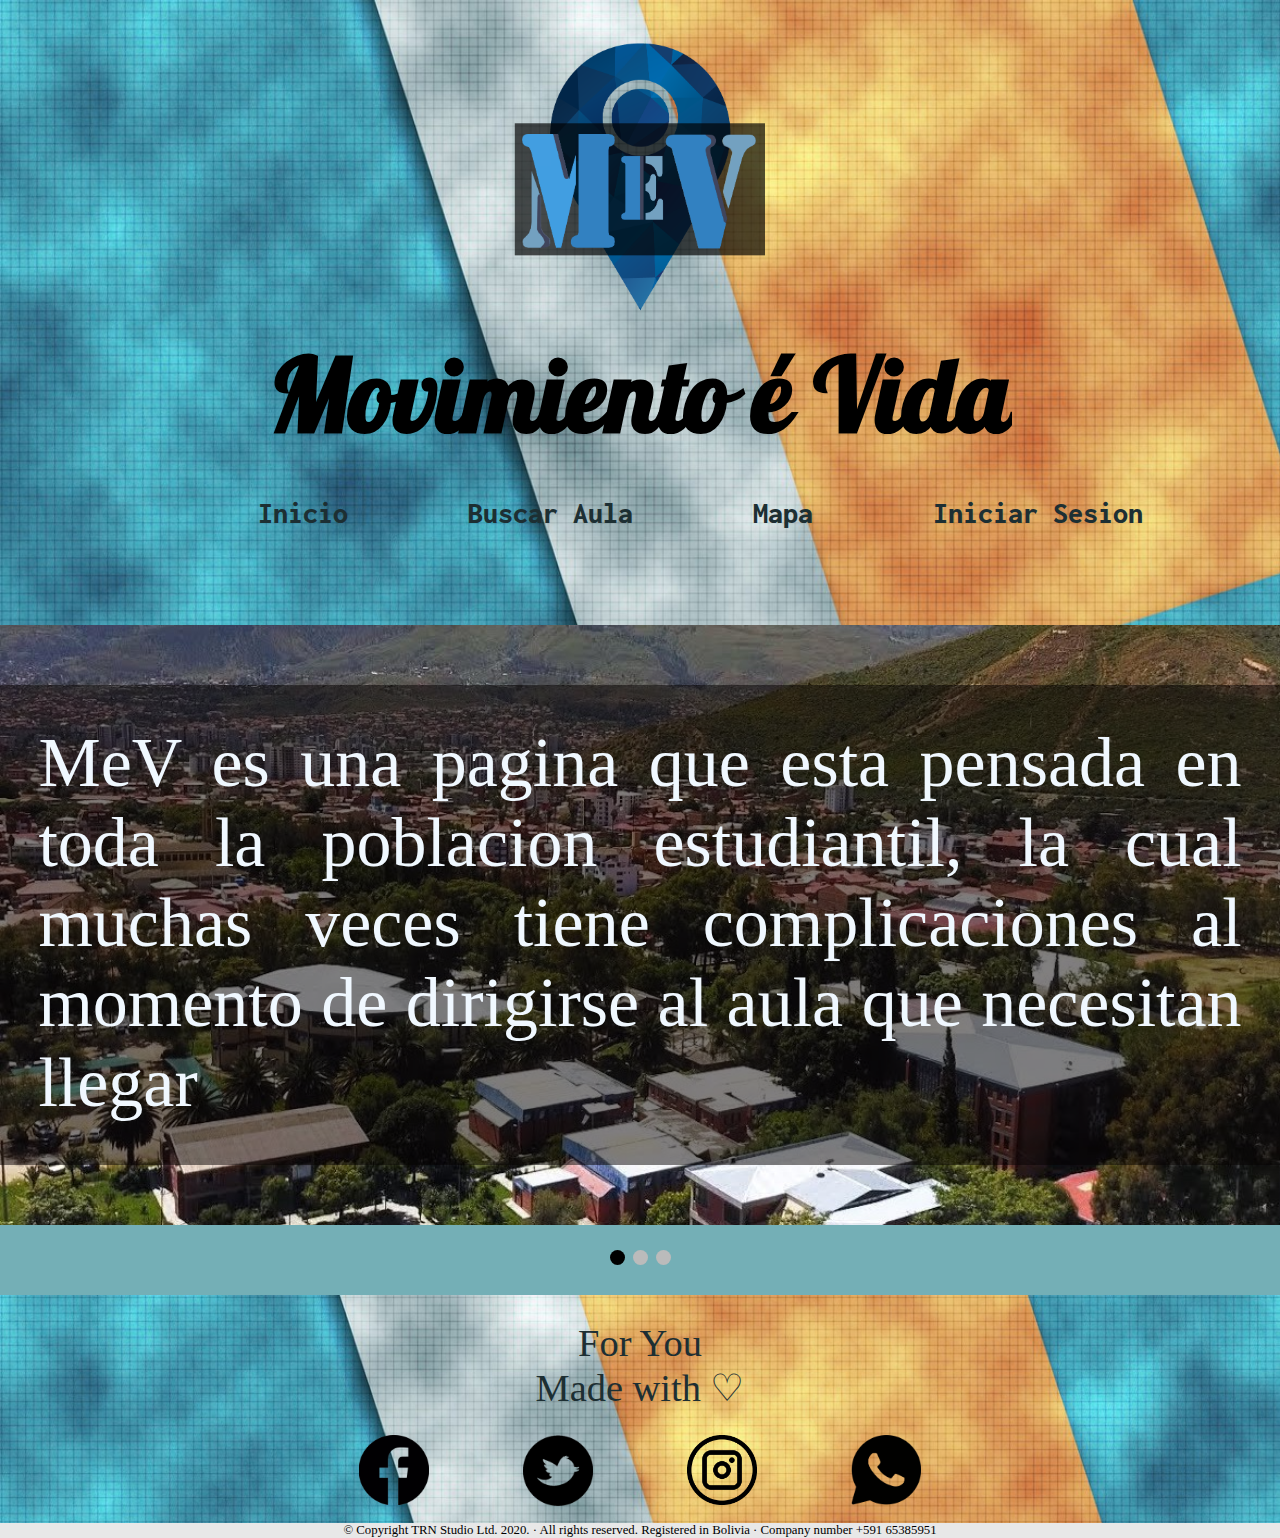
<file: index.html>
<!DOCTYPE html>
<html lang="es">
    <head>
        <meta charset="utf-8">
        <title>MeV</title>
        <link rel="icon" href="image/favicon.png" type="image/png">
        <link rel="stylesheet" href="css/navbar.css">
        <link rel="stylesheet" href="fonts/style.css">
        <link rel="stylesheet" href="css/footer.css">
        <link rel="stylesheet" href="css/style1.css">
        <link rel="stylesheet" href="css/styleSlider.css">
        <script src="js/script1.js"></script>
        <meta name="viewport" content="width=device-width, user-scalable=no, initial-scale=1.0, maximum-scale=1.0, minimum-scale=1.0">
    </head>
    <body>
        <header>
            <div class="cabecera">
                <img width="29%" src="image/logo2.png" alt="logo">
                <h1>Movimiento é Vida</h1>
            </div>
            <nav class="navbar">
                <a href="#" class="navbar-brand">
                    <ul class="nav-links">
                        <li><a href="index.html" >Inicio</a></li>
                        <li><a href="search.html">Buscar Aula</a></li>
                        <li><a href="map.html">Mapa</a></li>
                        <li><a href="login.html">Iniciar Sesion</a></li>
                    </ul>
                    <button class="navbar-toggler">
                        <span></span>
                      </button>
            </nav>
        </header>
        
        <div class="wrapper">
            <div class="slideshow-container">
                    <div id="slider1" class="mySlides fade">
                        <div class="text"><p>MeV es una pagina que esta pensada en toda la poblacion estudiantil, la cual muchas veces tiene complicaciones al momento de dirigirse al aula que necesitan llegar</p></div>
                    </div>
                    
                    <div id="slider2" class="mySlides fade">
                        <div class="text"><p>Mev te brindara los servicios de: <br> <br>
                            - Un mapa de los edifcios del fcyt, en donde se pasan las clases <br> <br>
                            - Una funcion que trazara la ruta  mas rapida para ir de un edificio a otro <br> <br>
                            - Crear e ingresar con una cuenta personal que incluira funciones adicionales</p></div>
                    </div>
                    
                    <div id="slider3" class="mySlides fade">
                            <div class="text">
                                <p>Si cuentas con una cuenta personal en MEV podras: <br><br>
                                - Construir tu propio horario para el semestre utilizando la herramienta para armar horarios de MEV <br><br>
                                - Dentro tu pagina de usuario podras trasar la ruta a tu siguiente clase automaticamente</p>
                            </div>
                    </div>
            </div>
            <div style="text-align:center">
                <span class="dot" onclick="currentSlide(1)"></span>
                <span class="dot" onclick="currentSlide(2)"></span>
                <span class="dot" onclick="currentSlide(3)"></span>
            </div>
        </div>
        <script>
            var slideIndex = 1;
            showSlides(slideIndex);
        </script>

        <footer>    
            <div>
                <p>For You <br>
                Made with ♡ </p>
                <div class="social">
                    <div id="icon"><a href="meme.html"><img width="70" src="image/face.png" alt="Facebook"></a></div>
                    <div id="icon"><a href="meme.html"><img width="70" src="image/twitter.png" alt="Twitter"></a></div>
                    <div id="icon"><a href="meme.html"><img width="70" src="image/insta.png" alt="Instagram"></a></div>
                    <div id="icon"><a href="meme.html"><img width="70" src="image/wp.png" alt="WhatsApp"></a></div>
                </div>
            </div>
            <div id="deep">
                <p>© Copyright TRN Studio Ltd. 2020. · All rights reserved. Registered in Bolivia · Company number +591 65385951</p>
            </div>
        </footer>
        <script src="js/navbar.js"></script>
    </body>
</html>
</file>
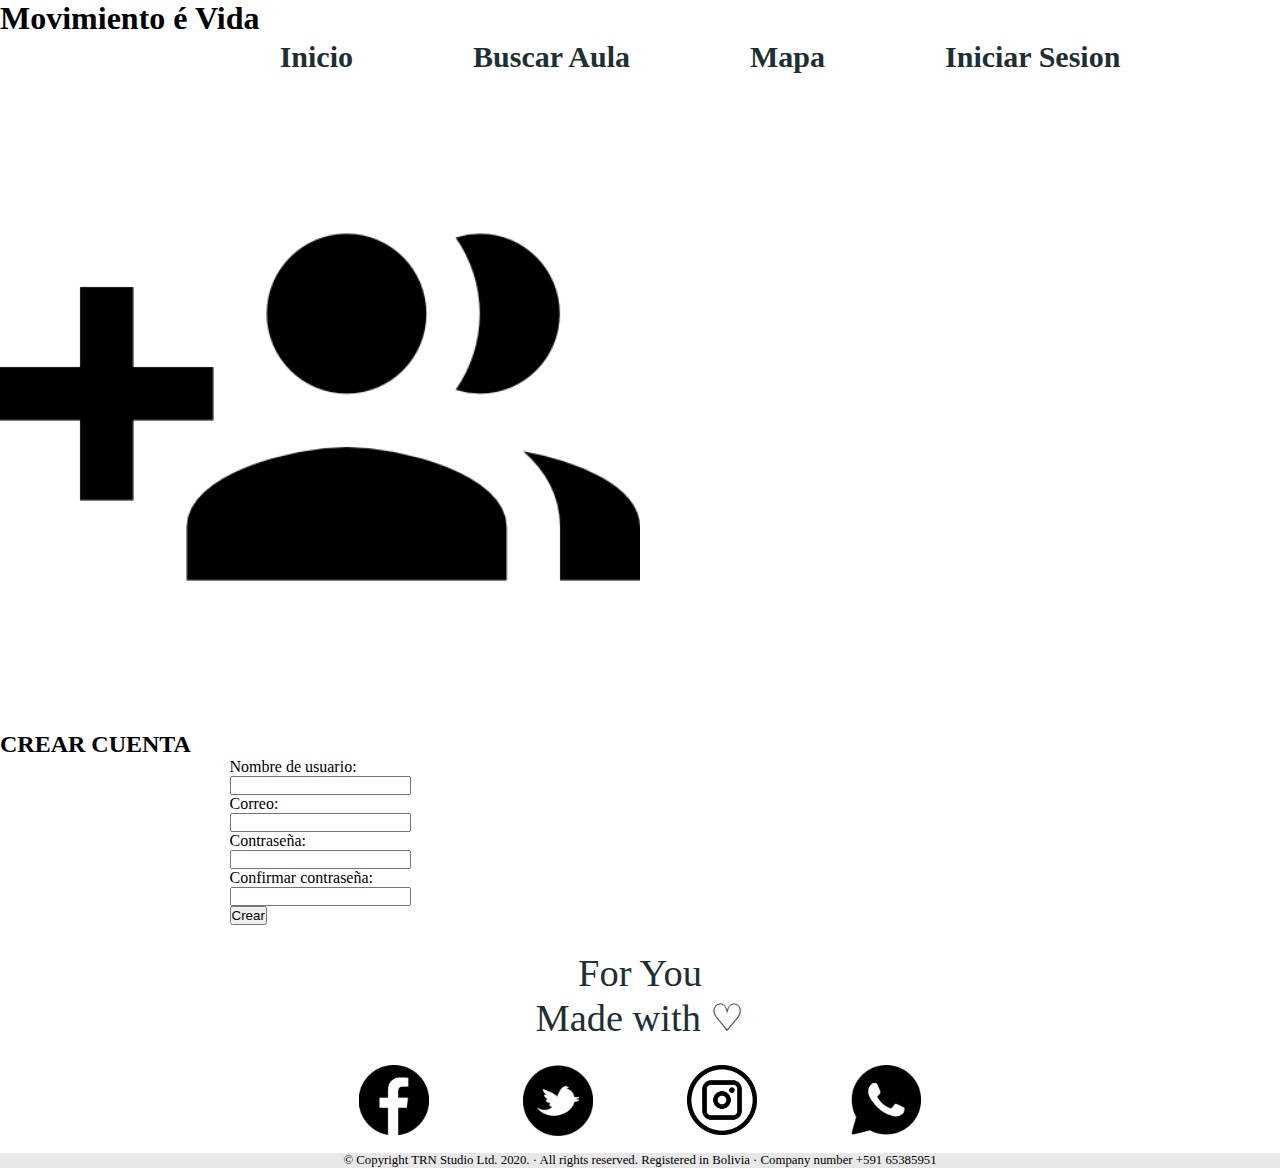
<file: createAcount.html>
<!DOCTYPE html>
<html lang="es">
    <head>
        <meta charset="utf-8">
        <title>Creat acount</title>
        <link rel="icon" href="image/favicon.png" type="image/png">
        <link rel="stylesheet" href="css/footer.css">
        <link rel="stylesheet" href="css/navbar.css">
        <link rel="stylesheet" href="fonts/style.css">
        <link rel="stylesheet" href="css/stylecreate.css">
        <meta name="viewport" content="width=device-width, user-scalable=no, initial-scale=1.0, maximum-scale=1.0, minimum-scale=1.0">

    </head>
    <body>
        <header> 
            <div class="cabecera">
                <h1>Movimiento é Vida</h1>
            </div>
            <nav class="navbar">
                <a href="#" class="navbar-brand">
                    <ul class="nav-links">
                        <li><a href="index.html" >Inicio</a></li>
                        <li><a href="search.html">Buscar Aula</a></li>
                        <li><a href="map.html">Mapa</a></li>
                        <li><a href="login.html">Iniciar Sesion</a></li>
                    </ul>
                    <button class="navbar-toggler">
                        <span></span>
                      </button>
            </nav>
        </header>
        <div class="wrapper">
            <div class="form">
                <div class="user"><img src="image/anadir.png" alt="" width="100%"></div>
                <h2>CREAR CUENTA</h2>
                <form action="create.php" method="POST">
                    <div class="questions">
                    <label for="">Nombre de usuario: </label><br>
                    <input type="text" name="username" id="" maxlength="20" minlength="5"><br>

                    <label for="">Correo: </label><br>
                    <input type="email" name="email" id=""><br>

                    <label for="">Contraseña: </label><br>
                    <input type="password" name="pasw" id="" minlength="8"><br>
                    
                    <label for="">Confirmar contraseña: </label><br>
                    <input type="password" name="repasw" id=""minlength="8"><br>
                    </div>
                    <input type="submit" value="Crear" id="boton">
                </form>
            </div>  
        </div>
        <footer>
            <div>
                <p>For You <br>
                Made with ♡ </p>
                <div class="social">
                    <div id="icon"><a href="meme.html"><img width="70" src="image/face.png" alt="Facebook"></a></div>
                    <div id="icon"><a href="meme.html"><img width="70" src="image/twitter.png" alt="Twitter"></a></div>
                    <div id="icon"><a href="meme.html"><img width="70" src="image/insta.png" alt="Instagram"></a></div>
                    <div id="icon"><a href="meme.html"><img width="70" src="image/wp.png" alt="WhatsApp"></a></div>
                </div>
            </div>
            <div id="deep">
                <p>© Copyright TRN Studio Ltd. 2020. · All rights reserved. Registered in Bolivia · Company number +591 65385951</p>
            </div>
        </footer>
        <script src="js/navbar.js"></script>
    </body>
</html>
</file>
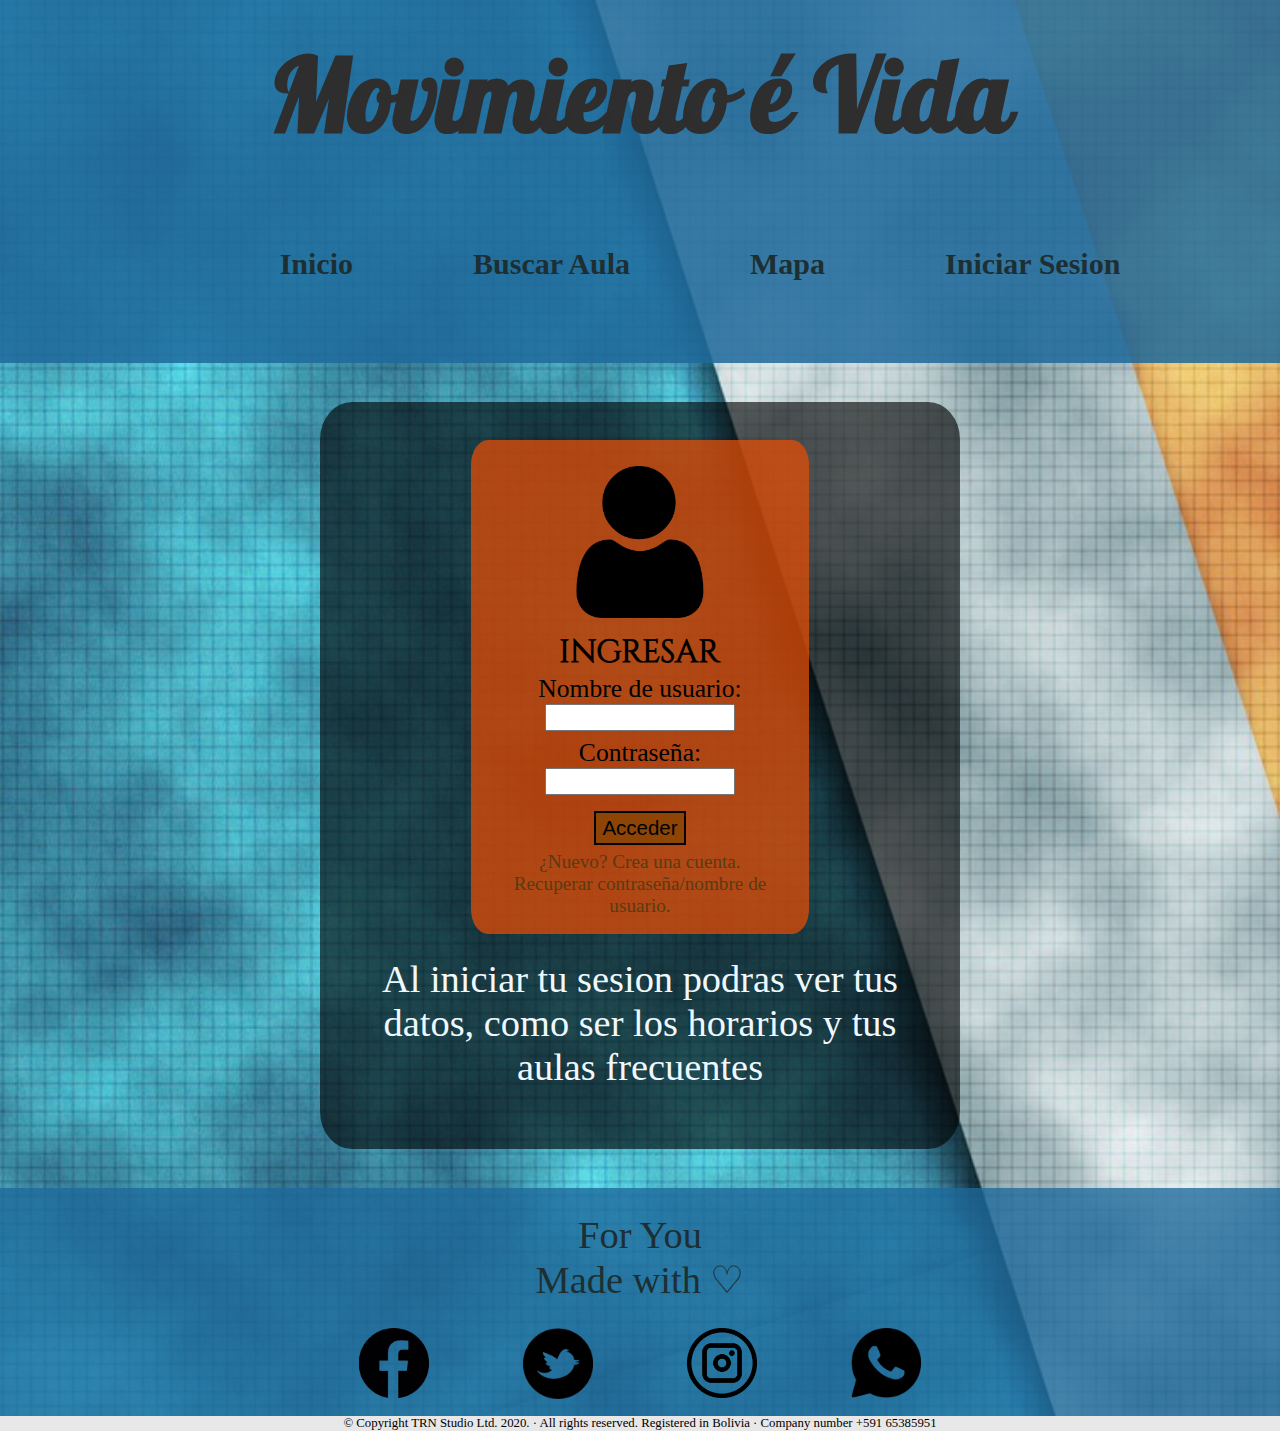
<file: login.html>
<!DOCTYPE html>
<html lang="es">
    <head>
        <meta charset="utf-8">
        <title>Login</title>
        <link rel="icon" href="image/favicon.png" type="image/png">
        <link rel="stylesheet" href="css/navbar.css">
        <link rel="stylesheet" href="fonts/style.css">
        <link rel="stylesheet" href="css/footer.css">
        <link rel="stylesheet" href="css/login.css">
        <meta name="viewport" content="width=device-width, user-scalable=no, initial-scale=1.0, maximum-scale=1.0, minimum-scale=1.0">
    </head>
    <body>
        <header> 
            <div class="cabecera">
                <h1>Movimiento é Vida</h1>
            </div>
            <nav class="navbar">
                <a href="#" class="navbar-brand">
                    <ul class="nav-links">
                        <li><a href="index.html" >Inicio</a></li>
                        <li><a href="search.html">Buscar Aula</a></li>
                        <li><a href="map.html">Mapa</a></li>
                        <li><a href="login.html">Iniciar Sesion</a></li>
                    </ul>
                    <button class="navbar-toggler">
                        <span></span>
                      </button>
            </nav>
        </header>
        <div class="wrapper">
            <div class="form">
                <div class="user"><img src="image/usuario.png" alt="" width="100%"></div>
                <h2>INGRESAR</h2>
                <form action="login.php" method="POST">
                    <label for="">Nombre de usuario: </label><br>
                    <input type="text" name="username" id="" maxlength="20" minlength="5"><br>

                    <label for="">Contraseña: </label><br>
                    <input type="password" name="pasw" id="" minlength="8"><br>
                    
                    <input type="submit" value="Acceder" id="boton">
                </form>
                <a href="createAcount.html">¿Nuevo? Crea una cuenta.</a><br>
                <a href="forgotpsw.html">Recuperar contraseña/nombre de usuario.</a>
            </div> 

            <p class="details">Al iniciar tu sesion podras ver tus datos, como ser los horarios y tus aulas frecuentes</p> 
        </div>
        <footer>
            <div>
                <p>For You <br>
                Made with ♡ </p>
                <div class="social">
                    <div id="icon"><a href="meme.html"><img width="70" src="image/face.png" alt="Facebook"></a></div>
                    <div id="icon"><a href="meme.html"><img width="70" src="image/twitter.png" alt="Twitter"></a></div>
                    <div id="icon"><a href="meme.html"><img width="70" src="image/insta.png" alt="Instagram"></a></div>
                    <div id="icon"><a href="meme.html"><img width="70" src="image/wp.png" alt="WhatsApp"></a></div>
                </div>
            </div>
            <div id="deep">
                <p>© Copyright TRN Studio Ltd. 2020. · All rights reserved. Registered in Bolivia · Company number +591 65385951</p>
            </div>
        </footer>
        <script src="js/navbar.js"></script>
    </body>
</html>
</file>
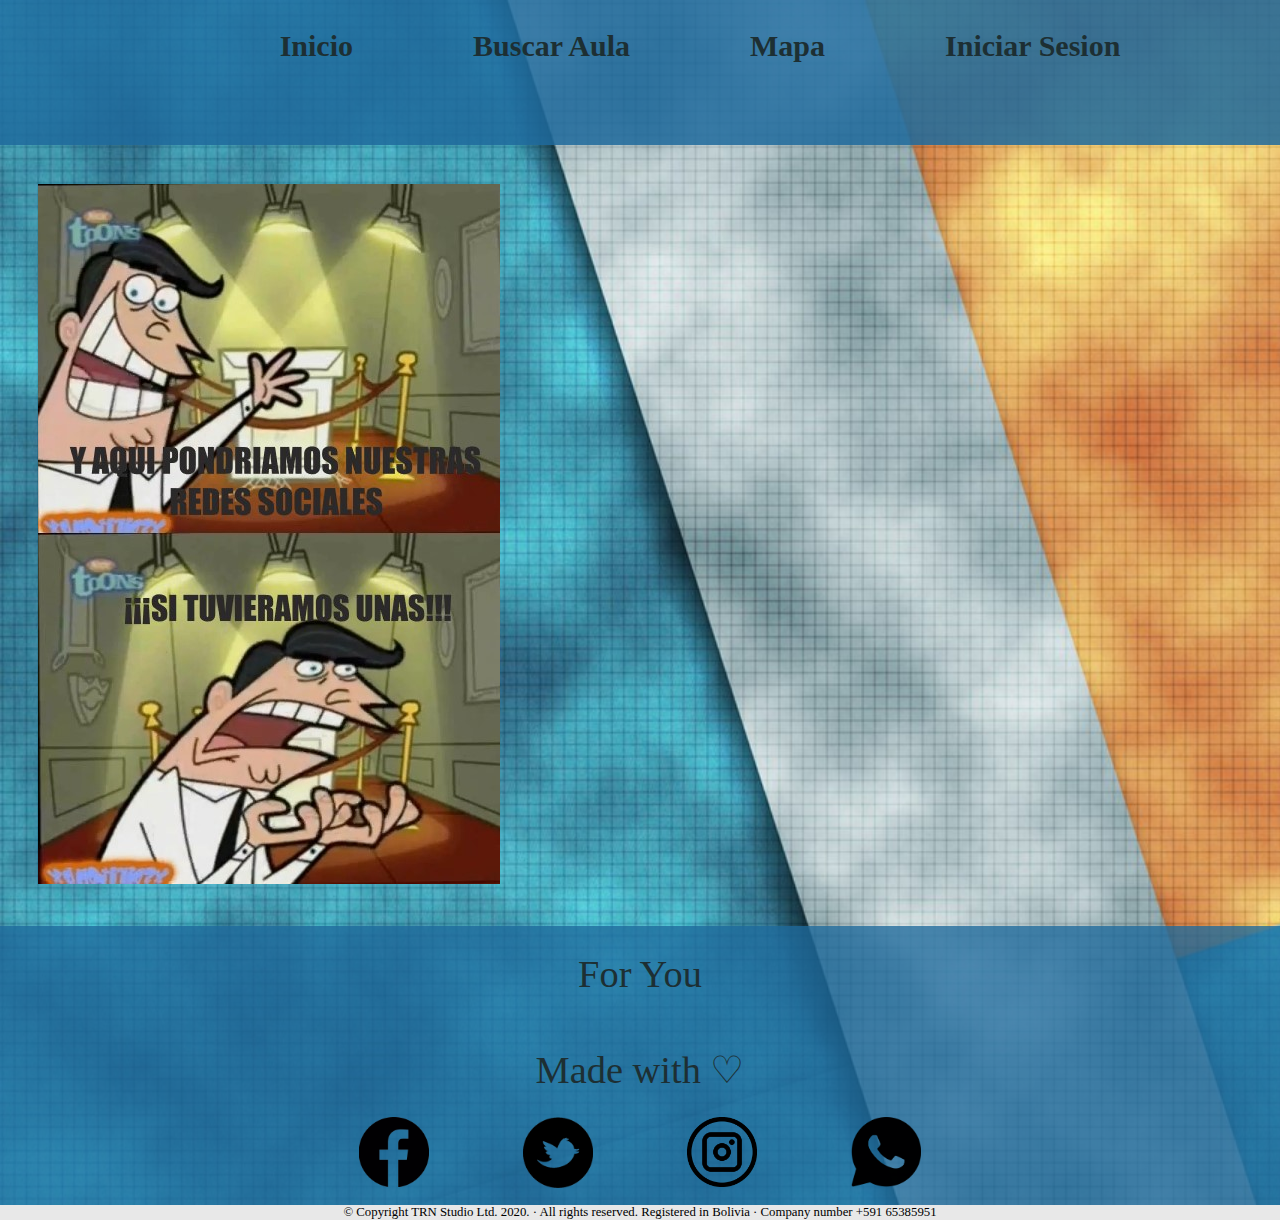
<file: meme.html>
<!DOCTYPE html>
<html lang="es">
    <head>
        <meta charset="utf-8">
        <title>Mapa</title>
        <link rel="icon" href="image/favicon.png" type="image/png">
        <link rel="stylesheet" href="css/styleIrA.css">
        <link rel="stylesheet" href="css/navbar.css">
        <link rel="stylesheet" href="fonts/style.css">
        <link rel="stylesheet" href="css/footer.css">
        <meta name="viewport" content="width=device-width, user-scalable=no, initial-scale=1.0, maximum-scale=1.0, minimum-scale=1.0">
    </head>
    <body>
        <header> 
            <nav class="navbar">
                <a href="#" class="navbar-brand">
                    <ul class="nav-links">
                        <li><a href="index.html" >Inicio</a></li>
                        <li><a href="search.html">Buscar Aula</a></li>
                        <li><a href="map.html">Mapa</a></li>
                        <li><a href="login.html">Iniciar Sesion</a></li>
                    </ul>
                    <button class="navbar-toggler">
                        <span></span>
                      </button>
            </nav>
    </header>
        <div class="wrapper">
           <img src="image/MEME.jpg" alt="">
        </div>
        <footer>
            <div>
                <p>For You </p>
                <p>Made with ♡ </p>
                <div class="social">
                    <div id="icon"><a href="meme.html"><img width="70" src="image/face.png" alt="Facebook"></a></div>
                    <div id="icon"><a href="meme.html"><img width="70" src="image/twitter.png" alt="Twitter"></a></div>
                    <div id="icon"><a href="meme.html"><img width="70" src="image/insta.png" alt="Instagram"></a></div>
                    <div id="icon"><a href="meme.html"><img width="70" src="image/wp.png" alt="WhatsApp"></a></div>
                </div>
            </div>
            <div id="deep">
                <p>© Copyright TRN Studio Ltd. 2020. · All rights reserved. Registered in Bolivia · Company number +591 65385951</p>
            </div>
        </footer>
        <script src="js/navbar.js"></script>
    </body>
</html>
</file>
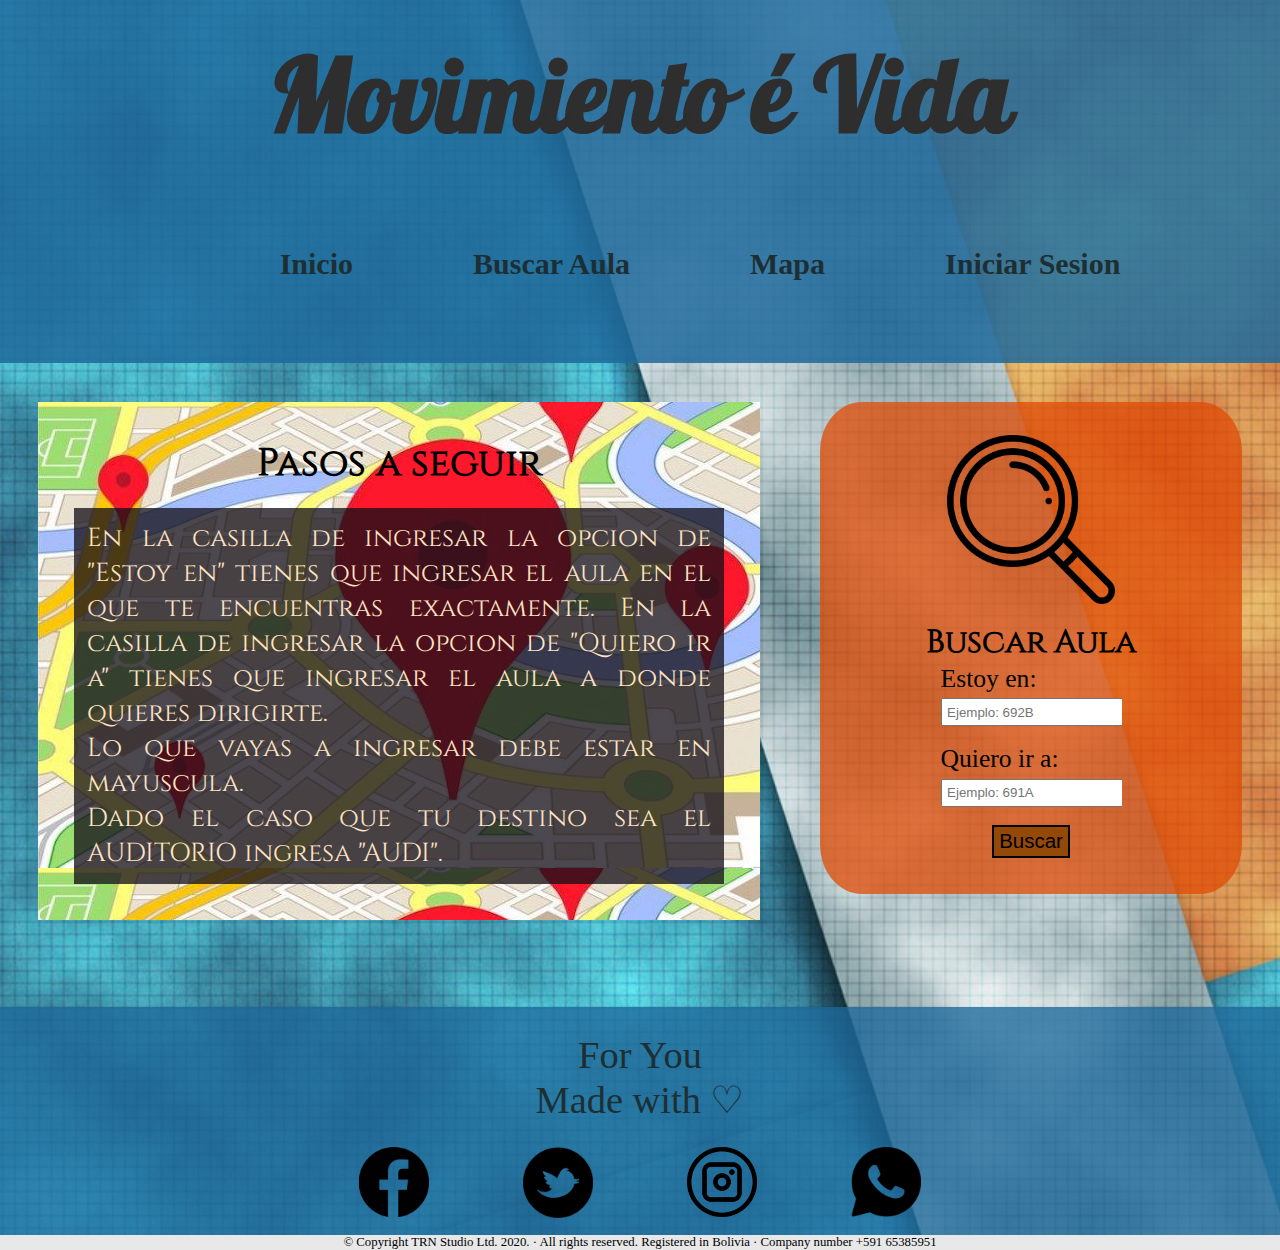
<file: search.html>
<!DOCTYPE html>
<html lang="es">
    <head>
        <meta charset="utf-8">
        <title>Ir A</title>
        <link rel="icon" href="image/favicon.png" type="image/png">
        <link rel="stylesheet" href="css/navbar.css">
        <link rel="stylesheet" href="css/footer.css">
        <link rel="stylesheet" href="css/styleIrA.css">
        <meta name="viewport" content="width=device-width, user-scalable=no, initial-scale=1.0, maximum-scale=1.0, minimum-scale=1.0">
    </head>
    <body>
        <header> 
            <div class="cabecera">
                <h1>Movimiento é Vida</h1>
            </div>
            <nav class="navbar">
                <a href="#" class="navbar-brand">
                    <ul class="nav-links">
                        <li><a href="index.html" >Inicio</a></li>
                        <li><a href="search.html">Buscar Aula</a></li>
                        <li><a href="map.html">Mapa</a></li>
                        <li><a href="login.html">Iniciar Sesion</a></li>
                    </ul>
                    <button class="navbar-toggler">
                        <span></span>
                      </button>
            </nav>
        </header>
        <div class="wrapper">
        
                    <div class="form">
                        <div id="imagebuscar">
                            <img src="image/buscar.png" alt="imagen" width="100%">
                        </div>
                        <h2>Buscar Aula</h2>
                        <form action="route.php" method="POST">
                            <div id="forms">
                                <label for="">Estoy en: </label><br>
                                <input type="text" name="imin" id="imin" maxlength="4" placeholder="Ejemplo: 692B"><br>
                            </div>
                            <div id="forms">
                                <label for="">Quiero ir a: </label><br>
                                <input type="text" name="wannago" id="wannago" maxlength="4" placeholder="Ejemplo: 691A"><br>
                            </div>
                            <div id="button"> 
                            <input type="submit" value="Buscar" id="boton">
                            </div>
                        </form>
                    </div>
                    <div class="instructions">
                        <h3>Pasos a seguir</h3>
                        <p>
                            En la casilla de ingresar la opcion de "Estoy en" tienes que ingresar el aula en el que te encuentras exactamente.
                            En la casilla de ingresar la opcion de "Quiero ir a" tienes que ingresar el aula a donde quieres dirigirte. <br>
                            Lo que vayas a ingresar debe estar en mayuscula. <br>
                            Dado el caso que tu destino sea el AUDITORIO ingresa "AUDI".
                        </p>
                    </div>
               
        </div>
        <style>
        </style>
        <footer>
            <div>
                <p>For You <br>
                Made with ♡ </p>
                <div class="social">
                    <div id="icon"><a href="meme.html"><img width="70" src="image/face.png" alt="Facebook"></a></div>
                    <div id="icon"><a href="meme.html"><img width="70" src="image/twitter.png" alt="Twitter"></a></div>
                    <div id="icon"><a href="meme.html"><img width="70" src="image/insta.png" alt="Instagram"></a></div>
                    <div id="icon"><a href="meme.html"><img width="70" src="image/wp.png" alt="WhatsApp"></a></div>
                </div>
            </div>
            <div id="deep">
                <p>© Copyright TRN Studio Ltd. 2020. · All rights reserved. Registered in Bolivia · Company number +591 65385951</p>
            </div>
        </footer>
        <script src="js/navbar.js"></script>
    </body>
</html>
</file>
<file: css/navbar.css>
* {
	margin: 0;
	padding: 0;
	box-sizing: border-box;
	z-index: 2;
  }
 
  nav {
	min-width: 50%;
	width: 100%;
	height: 45%;
	font-size: 18px;
	z-index: 3;
	}
  
  .nav-links {
	vertical-align: auto;
    width: max-content;
    margin-right: auto;
    margin-left: auto;
    list-style: none;
	text-decoration: none;
	margin-top: 0;
	padding-bottom: 50px;
  }
  nav > ul > li{
	line-height: 40px;
    float: left;
    text-align: center;
	transition: all 800ms;
	display: block;
}
  
	nav > ul > li a{
    font-size: 30px;
    text-align: center;
    padding-left: 60px;
    padding-right: 60px;
	color: #1d2f33;
    text-decoration: none;
    font-family: navbar;
    font-weight: 800;
}
nav a:hover {
	color: #dbc665;
	
}
	@media screen and (min-width:800px) {
		.navbar-toggler{
			display: none;
		}
	}
  @media screen and (max-width: 899px) {
	.navbar ul {
		padding: 0 10px;
	  }
	  .navbar ul li a {
		min-width: 100px;
		padding: 0 20px;
		color: rgba(80, 77, 77, 0.993);;
	  }
	}
	
	@media (max-width: 767px) {
		
		.navbar {
		padding: 0;
	  }
	  .navbar ul {
		width: 100%;
		padding: 0;
		background-color: rgba(30, 105, 155, 0.5);
		height: auto;
		max-height: 0;
		overflow: hidden;
		transition: all ease-in-out 0.3s;
	  }
	  .navbar ul.open {
		max-height: 100vh;
	  }
	  .navbar ul li {
		width: 100%;
		/* border-bottom: 1px solid rgba(255,255,255,0.3); */
	  }
	  .navbar ul li a {
		padding: 0;
	  }
	  .navbar .navbar-toggler {
		display: block;
		position: absolute;
		height: 40px;
		top: 20px;
		right: 20px;
		background-color: transparent;
		color: rgba(61, 59, 59, 0.993);
		border: 2px solid rgba(61, 59, 59, 0.993);
		outline: none;
		padding: 0 5px;
		cursor: pointer;
	  }
	  .navbar .navbar-toggler span,
	  .navbar .navbar-toggler span::before,
	  .navbar .navbar-toggler span::after {
		display: block;
		content: '';
		background-color: rgba(61, 59, 59, 0.993);
		height: 3px;
		width: 28px;
		border-radius: 4px;
		transition: all ease-in-out 0.3s;
	  }
	  .navbar .navbar-toggler span::before {
		transform: translateY(-8px);
	  }
	  .navbar .navbar-toggler span::after {
		transform: translateY(5px);
	  }
	  
	  .navbar .navbar-toggler.open-navbar-toggler span {
		/* transform: rotate(90deg); */
		background-color: transparent;
		/* transform: scale(0.85) rotate(270deg); */
	  }
	  .navbar .navbar-toggler.open-navbar-toggler span::before {
		transform: translateY(0px) rotate(45deg);
		/* transform: translateY(0px) scale(0.75) rotate(45deg); */
	  }
	  .navbar .navbar-toggler.open-navbar-toggler span::after {
		transform: translateY(-3px) rotate(-45deg);
		/* transform: translateY(-3px) scale(0.75) rotate(-45deg); */
	  }
	}
</file>
<file: fonts/style.css>
@font-face {
  font-family: 'icomoon';
  src:  url('fonts/icomoon.eot?tc7q2y');
  src:  url('fonts/icomoon.eot?tc7q2y#iefix') format('embedded-opentype'),
    url('fonts/icomoon.ttf?tc7q2y') format('truetype'),
    url('fonts/icomoon.woff?tc7q2y') format('woff'),
    url('fonts/icomoon.svg?tc7q2y#icomoon') format('svg');
  font-weight: normal;
  font-style: normal;
  font-display: block;
}

[class^="icon-"], [class*=" icon-"] {
  /* use !important to prevent issues with browser extensions that change fonts */
  font-family: 'icomoon' !important;
  speak: never;
  font-style: normal;
  font-weight: normal;
  font-variant: normal;
  text-transform: none;
  line-height: 1;

  /* Better Font Rendering =========== */
  -webkit-font-smoothing: antialiased;
  -moz-osx-font-smoothing: grayscale;
}

.icon-menu:before {
  content: "\e9bd";
}
</file>
<file: css/footer.css>
footer div p {
    margin-left: auto;
    margin-right: auto;
    width: max-content;
    color: #1d2f33;
    text-align: center;
    font-size: 3vw;
    padding-top: 2%;
    padding-bottom: 2%;
    margin-top: 0%;
}

@media screen and (max-width:800px){
    footer div p {
        color: #1d2f33;
        text-align: center;
        font-size: 4vw;
        padding-top: 2%;
        padding-bottom: 2%;
        margin-top: 0%;
    }
}


.deep p{
    font-size: 100%;
}

.social{
    display: flex;
    justify-content: center;
}

#deep{
    background-color: #e8e8e8;
    height: 10%;
    bottom: 0;
}

#deep p {
    padding: 0%;
    margin: 0%;
    color: black;
    font-size: 1vw;
    text-align: center;
    margin-right: auto;
    margin-left: auto;
}

#icon{
    margin-right: 2.5%;
    margin-left: 2.5%;
    margin-bottom: 1%;
    width: 100px;
}

footer div {
    text-align: center;
    margin: 0;
    padding: 0;
}
footer div .social{
    text-align: center;
    margin: 0;
    padding: 0;
}

footer{
    margin:0;
    padding:0;
    border:0;
    display: block;
    width: 100%;
    text-align: center;
}
#imagebuscar{
    width: min-content;
    padding-top: 5%;
}
@media screen and (max-width: 899px) {
     #icon{
        width: 100px;
    }
    #icon img{
        width: 80%;
    }
    #deep{
        width: 100%;
    }
    #deep p{
        font-size: 15px;
        width: max-content;
    }
    footer div p{
        font-size: 5vw;
    }
}
</file>
<file: css/style1.css>
*{
    padding: 0%;
    margin: 0%;
    overflow-x: hidden;
    z-index: 0;
}
@font-face{
    font-family: titulo;
    src: url(../fonts/Galada-Regular.ttf);
}

@font-face{
    font-family: navbar;
    src: url(../fonts/Inconsolata-VariableFont_wdth\,wght.ttf);
}

@font-face{
    font-family: cont;
    src: url(../fonts/Cinzel-Regular.ttf);
}
.form #imagebuscar img{
    height: 40px;
}

body{
    background-color: #F7F5E6;
    visibility: visible !important; 
}
header{
    padding: 3%;
    background-image: url(../image/fondoheader.jpg);
    background-repeat: no-repeat;
    background-size: cover;
    background-attachment: fixed;
}
.cabecera{
    margin: 0;
    padding: 0;
    text-align: center;
    font-size: 4vw;
}
h1{
    margin: 0;
    margin-left: auto;
    margin-right: auto;
    font-family: titulo;
    width: max-content;
}
@media screen and (max-width:800px) {
    .cabecera img{
        width: 50%;
    }
    .cabecera > h1{
        font-size: 11vw;
        padding-left: 0%;
        margin-left: auto;
        margin-right: auto;
    }
}

.cabecera > img{
    margin-bottom: 0;
    padding-bottom: 0%;
}


.wrapper{
    background-color: #74afb6;
    padding-bottom: 2%;
    z-index: 1;
}
@media screen and (max-width:800px){
    .wrapper{
        background-color: #c5dfe2;
        padding: 0;
        z-index: 1;
    }    
}

footer{
    background-image: url(../image/fondoheader.jpg);
background-size: cover;
display: block;
}
</file>
<file: css/styleSlider.css>
* {box-sizing:border-box;
    font-family: 7w7;
    z-index: 0;
}

.slideshow-container {
  max-width: 100%;
  position: relative;
  margin: auto;
  overflow: hidden;
  text-align: center;
}

.mySlides {
  margin-left: auto;
  margin-right: auto;
  overflow: hidden;
  display: none;
  height: 600px; 
  background-repeat: no-repeat;
  background-size: cover;
  width:100%;
  height:600px;
  line-height:300px;
  text-align:center;
  margin: 0px auto;
}

#slider1 {
  background-image: url(../image/slider1.jpg);
}

#slider2 {
  background-image: url(../image/elloguito.png);
  background-size: 50%;
  background-position-x: center;
  background-position-y: center;
  background-color: chocolate;
}

#slider3 {
  background-image: url(../image/opcion5.png);
  background-size: cover;
  background-position-x: center;
  background-position-y: center;
}

.mySlides>.text {
  margin-left: auto;
  color: aliceblue;
  width: 100%;
  text-align: center;		
  display:inline-block;
  vertical-align: middle;
  line-height:normal;
  background-color: #05010181;
  margin: auto;
  position: absolute;
  top: 10%; left: 0; bottom: 10%; right: 0;
}

.text p {
  padding: 3%;
  font-size: 40px;
  text-align: justify;
}

#slider1 p {
  font-size: 70px;
}

#slider2 p {
  font-size: 40px;
}

#slider3 p {
  font-size: 45px;
}

@media screen and (max-width:799px){
  .mySlides {
    overflow: hidden;
    display: none;
    height: 600px;
    background-image: url(../image/vista.jpg);
    background-repeat: no-repeat;
    background-size: cover;
    width:100%;
    height:550px;
    line-height:300px;
    text-align:center;
  }

  #slider1 p,#slider2 p,#slider3 p {
    text-align: justify;
  }
  #slider1 p {
    padding: 5%;
  font-size: 35px;
  }

  #slider2 p {
  font-size: 26px;
  padding: 5%;
  }

  #slider3 p {
  font-size: 28px;
  padding: 5%;
  }
}


.dot {
  cursor: pointer;
  height: 15px;
  width: 15px;
  margin: 0 2px;
  margin-top: 2%;
  background-color: #bbb;
  border-radius: 50%;
  display: inline-block;
  transition: background-color 0.6s ease;
}

.active, .dot:hover {
  background-color: #000000;
}

.fade {
  -webkit-animation-name: fade;
  -webkit-animation-duration: 1.5s;
  animation-name: fade;
  animation-duration: 1.5s;
}

@-webkit-keyframes fade {
  from {opacity: .4}
  to {opacity: 1}
}

@keyframes fade {
  from {opacity: .4}
  to {opacity: 1}
}
</file>
<file: css/stylecreate.css>
@media screen and (min-width:800px){
    .wrapper{
        width: 50%;
    }
    .create{
        width: fit-content;
    }
    .create img{
        margin-right: auto;
        margin-left: auto;
        width: 50%;
    }
    #formulario{
        width: 40%;
    }
}
.questions{
    text-align: justify;
}
.questions input{
    width: 100%;
}
form{
    width: fit-content;
    margin-left: auto;
    margin-right: auto;
}
@media screen and (max-width:799px){
    .wrapper{
        width: 80%;
    }
    .create{
        width: fit-content;
    }
    .create img{
        margin-right: auto;
        margin-left: auto;
        width: 50%;
    }
    #formulario{
        width: 80%;
        margin-bottom: 5%;
    }
}
</file>
<file: css/login.css>
*{  padding: 0%;
    margin: 0%;
    overflow-x: hidden;
}
/*cabecera*/
.cabecera, nav{
    text-align: center;
    padding: 2%;
    background-color: rgba(30, 105, 155, 0.856);
    z-index: 1;
}
@font-face{
    font-family: titulo;
    src: url(../fonts/Galada-Regular.ttf);
}

.cabecera h1{
    padding: 0;
    font-family: titulo;
    font-size: 8vw;
    color: rgba(46, 45, 45, 0.993);
}
nav{
    z-index: 3;
}
@media screen and (max-width:899px){
    .cabecera{
        background-color:  rgba(30, 105, 155, 0.918);
        text-align: justify;
    }
    .cabecera h1{
        color: rgba(61, 59, 59, 0.993);
        font-size: 10vw;
        padding-top: 2%;
    }
}
/*fin cabecera*/
body{
    background-image: url(../image/fondoheader.jpg);
    background-size: cover;
    background-repeat: no-repeat;
}
.wrapper{
    background-color: rgba(0, 0, 0, 0.616);
    padding: 3%;
    margin: 0;
    width: 50%;
    margin-left: auto;
    margin-right: auto;
    margin-top: 3%;
    margin-bottom: 3%;
    border-radius: 5%;
}
.form .user{
    margin-top: 3%;
    margin-bottom: 3%;
    text-align: center;
    height: max-content;
    width: 50%;
    margin-left: auto;
    margin-right: auto;
}

@font-face{
    font-family: cont;
    src: url(../fonts/Cinzel-Regular.ttf);
}
.form h2{
    font-family: cont;
    text-align: center;
    font-size: 2.5vw;
}

#boton{
    background-color: #8a4402e0 ;
    border: 2px solid black;
    padding: 1.5%;
    font-size: 1.6vw;
    padding-left: 3%;
    padding-right: 3%;
    margin-bottom: 20%;
    margin-right: auto;
    margin-left: auto;
}

#boton:hover{
    background-color: rgba(145, 41, 9, 0.459);
}

form{
    width: max-content;
    margin-left: auto;
    margin-right: auto;
}

.form{
    width: 60%;
    margin-left: auto;
    margin-right: auto;
    background-color: rgba(224, 76, 7, 0.76);
    text-align: center;
    border-radius: 5%;
    padding: 3%;
}
.form label{
    font-size: 2vw;
    margin-top: 3%;
    margin-bottom: 3%;
}
.form input{
    margin-bottom: 3%;
    padding: 2%;
}
.form #boton{
    margin-top: 5%;
    margin-bottom: 3%;
}

.instructions{
    margin-bottom: 4%;
    font-family: cont;
    text-align: justify;
    padding: 3%;
    width: 60%;
}

#button {
    text-align: center;
}

.form a{
    font-size: 1.5vw;
    text-decoration: none;
    color: rgb(88, 59, 19);
}
.form a:hover{
    color: rgb(189, 202, 7);
}
.details{
    text-align: center;
    color: aliceblue;
    font-size: 3vw;
    padding: 4%;
}
@media screen and (max-width:899px){
    .wrapper{
        margin-top: 3%;
        margin-bottom: 3%;
        margin-left: auto;
        margin-right: auto;
        width: 90%;
        background-color: rgba(37, 19, 2, 0.822);
        background-repeat: no-repeat;
        background-size: cover;
        text-align: center;
    }
    .form{
        margin-left: auto;
        margin-right: auto;
        width: 90%;
        border-radius: 10%;
    }
    .form h2{
        font-size: 10vw;
    }

    #boton{
        font-size: 5vw;
    }
    .form label{
        font-size: 8vw;
        margin-top: 5%;
        margin-bottom: 5%;
    }
    .form a{
        font-size: 5vw;
    }
    .details{
        font-size: 7vw;
        padding: 4%;
    }
}

/*footer*/
footer{
    background-color:  rgba(30, 105, 155, 0.781);
}
</file>
<file: css/styleIrA.css>
*{  padding: 0%;
    margin: 0%;
    overflow-x: hidden;
}
/*cabecera*/
.cabecera, nav{
    text-align: center;
    padding: 2%;
    background-color: rgba(30, 105, 155, 0.856);
    z-index: 1;
}
@font-face{
    font-family: titulo;
    src: url(../fonts/Galada-Regular.ttf);
}

.cabecera h1{
    padding: 0;
    font-family: titulo;
    font-size: 8vw;
    color: rgba(46, 45, 45, 0.993);
}
nav{
    z-index: 3;
}
@media screen and (max-width:899px){
    .cabecera{
        background-color:  rgba(30, 105, 155, 0.918);
        text-align: justify;
    }
    .cabecera h1{
        color: rgba(61, 59, 59, 0.993);
        font-size: 10vw;
        padding-top: 2%;
    }
}
/*fin cabecera*/
body{
    background-image: url(../image/fondoheader.jpg);
    background-size: cover;
    background-repeat: no-repeat;
}
.wrapper{
    padding: 3%;
    margin: 0;
}
.form #imagebuscar{
    margin-top: 3%;
    margin-bottom: 3%;
    text-align: center;
    height: max-content;
    width: 40%;
    margin-left: auto;
    margin-right: auto;
}

#forms{
    font-size: 2vw;
    margin-bottom: 10%;
}
#forms input{
    padding: 2.5%;
}
@font-face{
    font-family: cont;
    src: url(../fonts/Cinzel-Regular.ttf);
}
.form h2{
    font-family: cont;
    text-align: center;
    font-size: 2.5vw;
}

#boton{
    background-color: #8a4402e0 ;
    border: 2px solid black;
    padding: 1.5%;
    font-size: 1.6vw;
    padding-left: 3%;
    padding-right: 3%;
    margin-bottom: 20%;
    margin-right: auto;
    margin-left: auto;
}

#boton:hover{
    background-color: rgba(145, 41, 9, 0.459);
}

form{
    width: min-content;
    margin-left: auto;
    margin-right: auto;
}

.form{
    border-radius: 10%;
    width: 35%;
    margin-left: auto;
    margin-right: auto;
    background-color: rgba(224, 76, 7, 0.76);
}

.instructions{
    margin-bottom: 4%;
    font-family: cont;
    text-align: justify;
    padding: 3%;
    width: 60%;
}
.instructions p{
    color: bisque;
    font-size: 2vw;
    background-color: rgba(20, 15, 24, 0.76);
    padding: 2%;
}
.instructions h3{
    text-align: center;
    font-family: cont;
    margin-bottom: 3%;
    font-size: 3vw;
}
#button {
    text-align: center;
}
@media screen and (min-width:900px){
    .form{
        float: right;
    }
    .instructions{
        float: left;
        background-image: url(../image/opcion1.jpg);
    }
}
@media screen and (max-width:899px){
    .wrapper{
        margin-top: 3%;
        margin-bottom: 3%;
        margin-left: auto;
        margin-right: auto;
        width: 90%;
        background-image: url(../image/opcion1.jpg);
        background-repeat: no-repeat;
        background-size: cover;
    }
    .form{
        margin-left: auto;
        margin-right: auto;
        width: 70%;
    }
    .form h2{
        font-size: 25px;
    }
    .form #imagebuscar{
        margin-top: 3%;
        margin-bottom: 3%;
        text-align: center;
        height: max-content;
        width: 50%;
        margin-left: auto;
        margin-right: auto;
    }
    .instructions{
        margin-left: auto;
        margin-right: auto;
        width: 90%;
        margin-top: 3%;
    }

    .instructions h3{
        font-size: 25px;
    }
    .instructions p{
        font-size: 15px;
        width: 100%;
        background-color: rgba(24, 12, 1, 0.616);
    }
    #forms{
        font-size: 5vw;
    }
    #forms input{
        padding: 2%;
    }
    #boton{
        font-size: 5vw;
    }
}

/*footer*/
footer{
    background-color:  rgba(30, 105, 155, 0.781);
}
</file>
